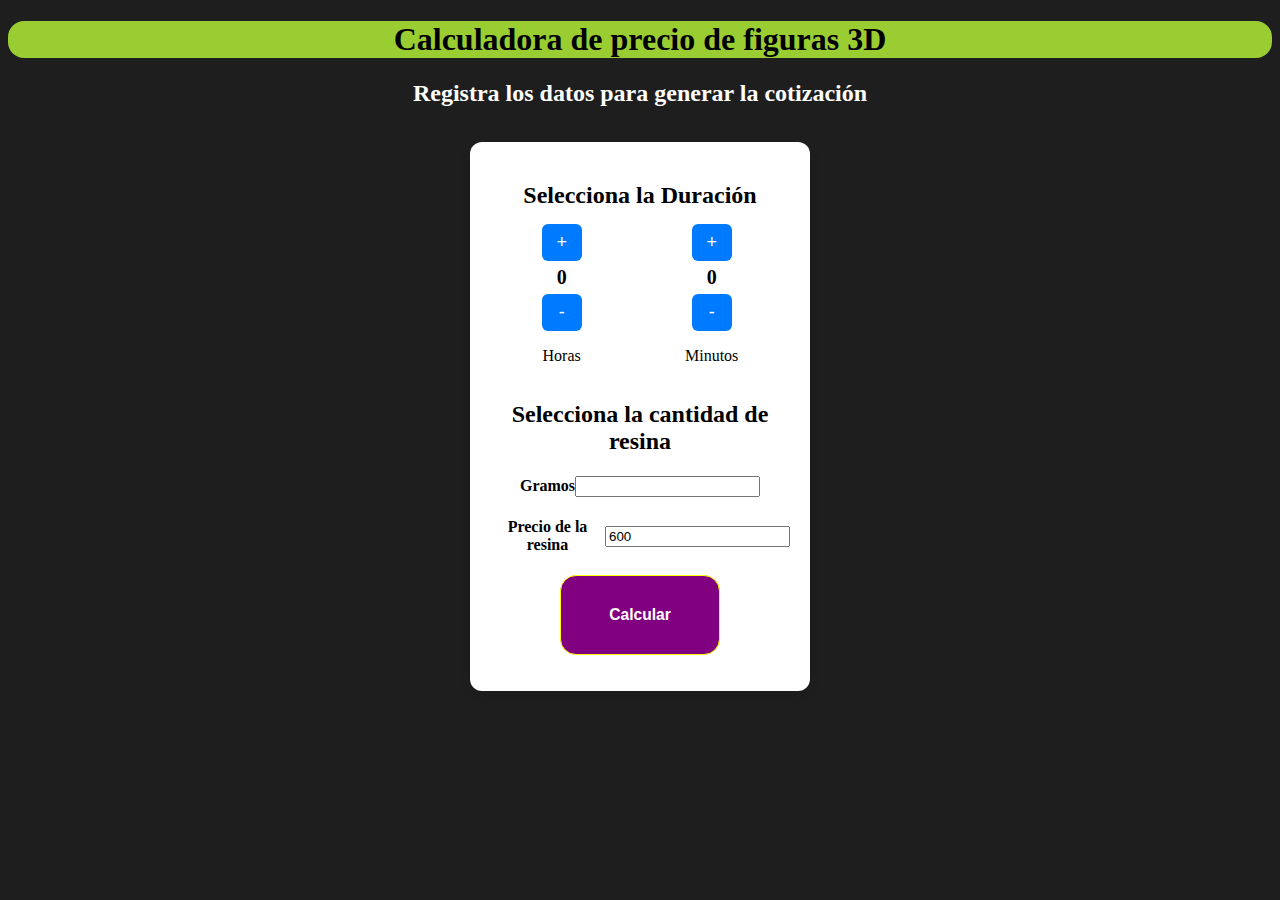
<file: index.html>
<!DOCTYPE html>
<html>

<head>
    <meta charset="utf-8">
    <meta name="viewport" content="width=device-width, initial-scale=1">
    <link rel="icon" href="logoPixel.ico" type="image/x-icon">
    <title>Cotizador 3D</title>
    <link rel="stylesheet" href="styles.css">
</head>

<body>
    <h1 id="titulo"><span class="center">Calculadora de precio de figuras 3D</span></h1>
    <h2><span class="center" style="color: white;">Registra los datos para generar la cotización<nav></nav></span></h2>
    <p id="figuras">
    
    </p>
    <h2 id="cual" class="center"></h2>
    <div class="center">
        <div class="container">
            <h2>Selecciona la Duración</h2>
            
            <div class="selector">
                <div>
                    <button class="btn" onclick="cambiarValor('horas', 1)">+</button>
                    <span class="value" id="horas">0</span>
                    <button class="btn" onclick="cambiarValor('horas', -1)">-</button>
                    <p>Horas</p>
                </div>
        
                <div>
                    <button class="btn" onclick="cambiarValor('minutos', 5)">+</button>
                    <span class="value" id="minutos">0</span>
                    <button class="btn" onclick="cambiarValor('minutos', -5)">-</button>
                    <p>Minutos</p>
                </div>
            </div>
            <div class="result">
                <span id="resultado"></span>
            </div>

            <h2>Selecciona la cantidad de resina</h2>
            <h4 class="center">Gramos              <input type="number" id="gramos"/> </h4>
            <h4 class="center">Precio de la resina <input type="number" id="precio" value="600"/> </h4>
            <p class="center"><button id="btn" class="boton"><h3>Calcular</h3></button></p>
        </div>
    </div>

    <script src="script.js"></script>
</body>

</html>
</file>
<file: styles.css>
#titulo {
    border-radius: 1rem;
    background-color: yellowgreen;
    color: black;
    text-size-adjust: 50%;
    text-align: center;

}

  
#figuras  {
    text-align: center;
}
#prueba{
    text-align: center;
}
.result{
    border-radius: 1rem;
    background-color: yellow;
    text-size-adjust: 100%;
    color: black;
    font-family:'Trebuchet MS', 'Lucida Sans Unicode', 'Lucida Grande', 'Lucida Sans', Arial, sans-serif;
}

.boton { /*boton inicio*/
    width: 10rem; 
    height: 5rem;
    border: 1px solid yellow;
    border-radius: 1rem;
    background-color: purple;
    color: white;
}

.fondo {background: rgb(30, 30, 30);}

.center{
    display: flex;
    justify-content: center;
    align-items: center;
}
.blanco{color: white;}
#cual{color: white;}




.container {
    background: white;
    padding: 20px;
    border-radius: 12px;
    box-shadow: 0 4px 10px rgba(0, 0, 0, 0.1);
    text-align: center;
    width: 300px;

}

h2 {
    margin-bottom: 15px;
}

.selector {
    display: flex;
    justify-content: space-around;
    align-items: center;
    margin: 10px 0;
}

.selector div {
    display: flex;
    flex-direction: column;
    align-items: center;
}

.btn {
    background: #007bff;
    color: white;
    border: none;
    padding: 8px;
    border-radius: 6px;
    cursor: pointer;
    font-size: 18px;
    width: 40px;
}

.btn:hover {
    background: #0056b3;
}

.value {
    font-size: 20px;
    font-weight: bold;
    margin: 5px 0;
    width: 40px;
    text-align: center;
}

.result {
    margin-top: 15px;
    font-size: 18px;
    font-weight: bold;
    color: #333;
}
</file>
